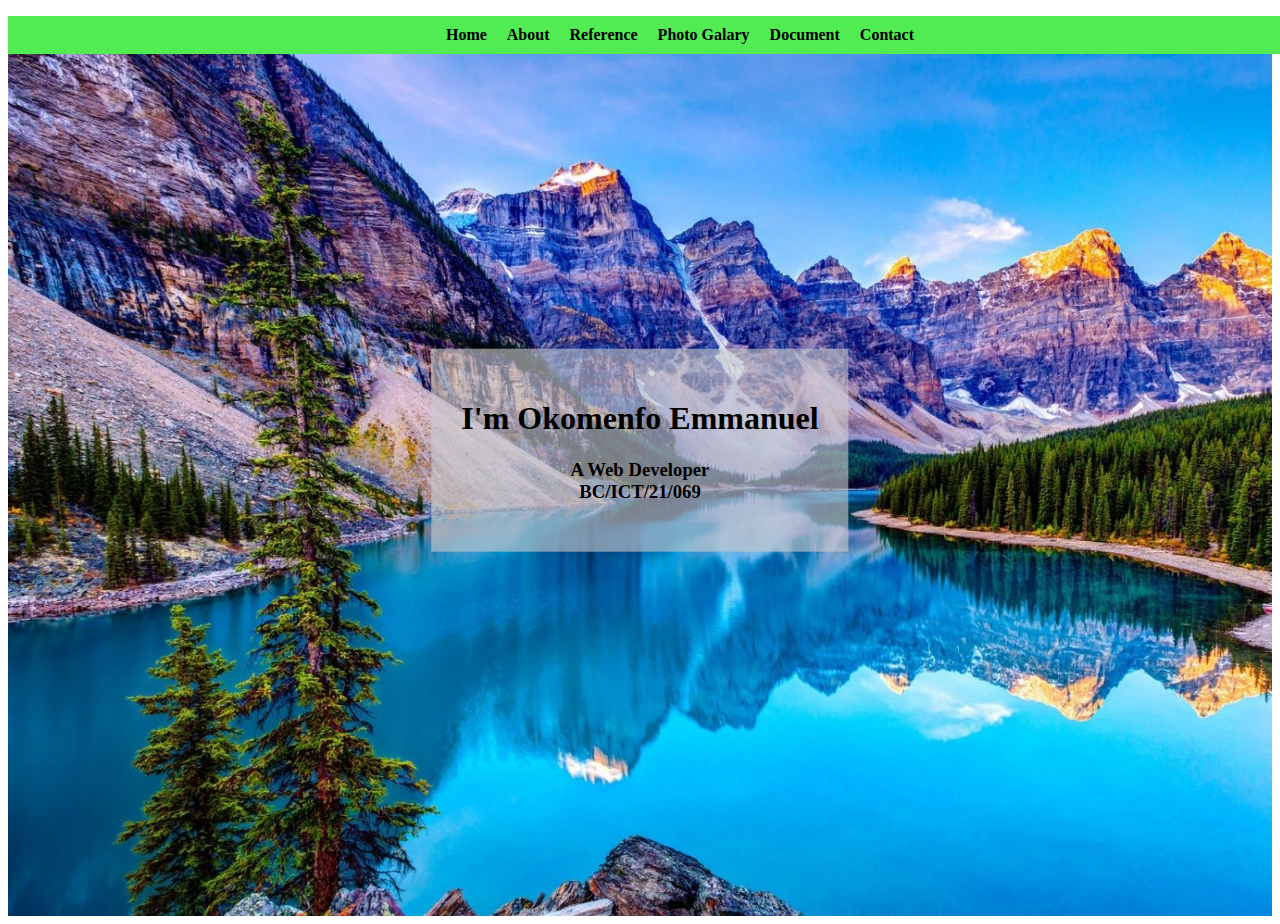
<file: index.html>
<!DOCTYPE html>
<html lang="en">
<head>
   <meta charset="UTF-8">
   <meta http-equiv="X-UA-Compatible" content="IE=edge">
   <meta name="viewport" content="width=device-width, initial-scale=1.0">
   <link rel="stylesheet" href="style.css">
        <title>My Page</title>
    </head>
   <style>
      header{
      width: 100%;
      height: 100vh;
        background-image: url(/images/th\ \(2\).jpg);
        background-repeat: no-repeat;
        background-size: cover;

      }
      .sub-title{
         background-color: rgba(201, 202, 204, 0.612);
         position: absolute;
         top: 50%;
         left: 50%;
         transform: translate(-50%, -50%);
         padding: 30px;
      }
      h1, h3{
         color: rgb(0, 0, 0);
         text-align: center;
      }

   </style>
    <body>
      <header>
         <div class ="nav">
      
            <ul>
            <li><a href ="/index.html"> Home</a></li>  
            <li><a href ="/html/about.html"> About</a></li> 
            <li><a href ="/html/reference.html"> Reference</a></li> 
            <li><a href ="/html/photo galary.html"> Photo Galary</a></li> 
            <li><a href ="/html/document.html"> Document</a></li> 
            <li><a href ="/html/contact.html"> Contact</a></li> 
            </ul>
         </div>
         <div class="sub-title">
<h1> I'm Okomenfo Emmanuel</h1>
         <h3>A Web Developer<br>BC/ICT/21/069</h3>
         </div>
         
      </header>

      <main>

      </main>
    
    </body>
</html>
</file>
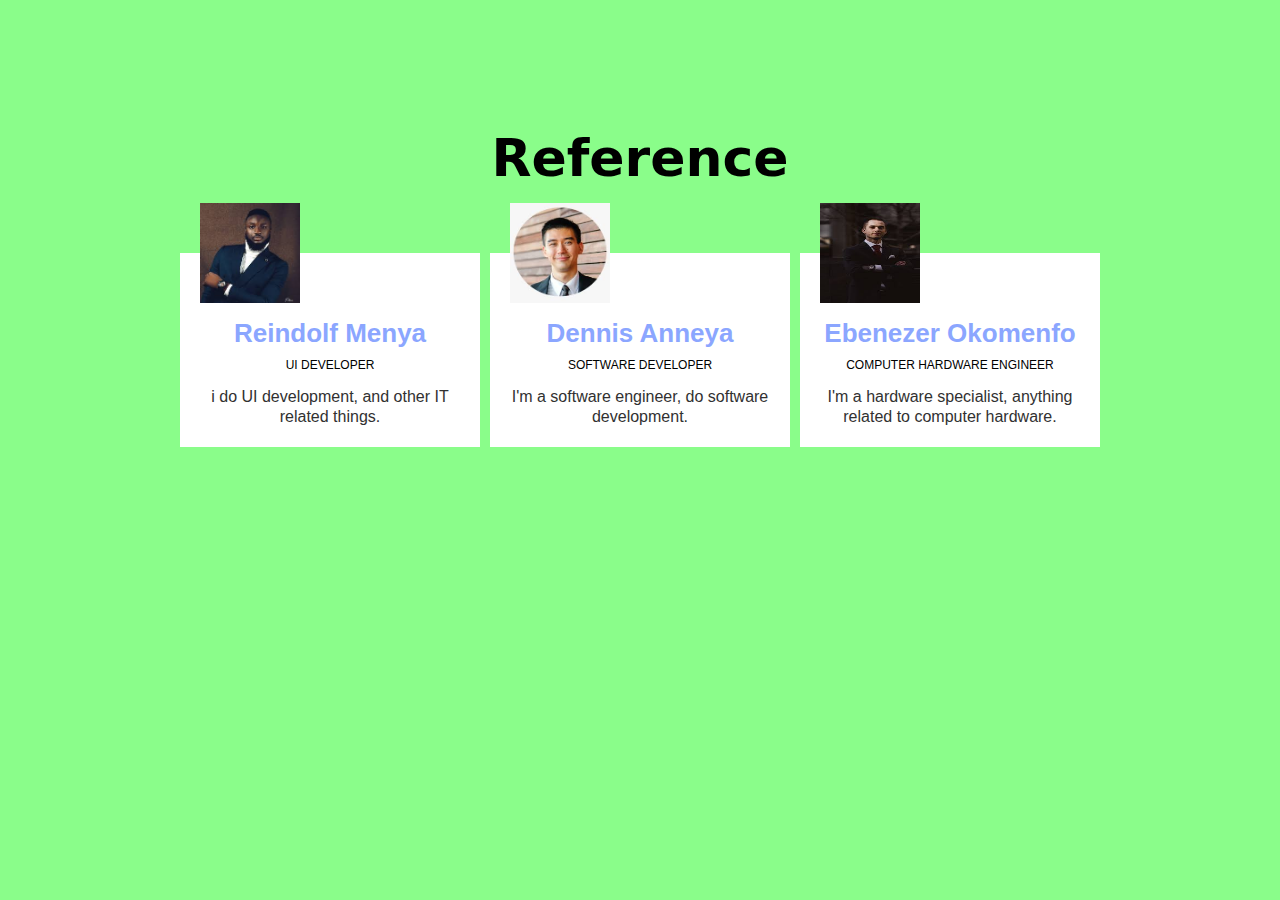
<file: reference.html>
<!DOCTYPE html>
<html>
    <head>
        <title>referenece</title>
    </head>
    <style>
     *{
        margin:0;
        padding:0;
        box-sizing: border-box;
     }
     body{
        background: rgb(138, 253, 138);
        font-family: sans-serif;
     }  
     .wrapper{
        margin-top: 10%;
     }
     .wrapper h1{
      font-family: system-ui, -apple-system, BlinkMacSystemFont, 'Segoe UI', Roboto, Oxygen, Ubuntu, Cantarell, 'Open Sans', 'Helvetica Neue', sans-serif;
      font-size: 52px;
      margin-bottom:60px ;
      text-align: center;
     }
     .team{
        display:flex;
        justify-content: center;
        text-align: center;
        width:auto;
     }
     .referer{
      background:white;
      margin-bottom: 50px; 
      width:300px;
      margin: 5px;
      padding: 20px;
      line-height: 20px;
      color: rgb(49, 49, 49);
      position: relative;
     }
     .referer h3{
        
        font-size:26px;
        margin-top: 50px;
       color: rgb(139, 166, 255)
    }
    .role{
        color:black;
        font-size:12px;
        text-transform: uppercase;
        margin:12px 0;

    }
    .team_img{
      border-radius: 50%;
      padding:0px;
      top:-50px;
      position:absolute; 
    }
    .team_img img{
        width:100px;
        height:100px;
    }
    


    </style>
    <body>
    <div class="wrapper">
        <h1>Reference</h1>
    
    <div class="team">
       <div class="referer">
        <div class="team_img">
            <img src="rm.jpeg" alt="team_image">
        </div>
        <h3>Reindolf Menya</h3>
        <p class="role">UI developer</p>
        <p>i do UI development, and other IT related things.</p>
       </div> 
       <div class="referer">
        <div class="team_img">
            <img src="dn.jpeg" alt="team_image">
        </div>
        <h3>Dennis Anneya</h3>
        <p class="role">SOFTWARE DEVELOPER</p>
        <p>I'm a software engineer, do software development.</p>
       </div>
       <div class="referer">
        <div class="team_img">
            <img src="eo.jpeg" alt="team_image">
        </div>
         <h3>Ebenezer Okomenfo</h3>
         <P class="role">Computer Hardware Engineer</P>
         <p>I'm a hardware specialist, anything related to computer hardware.</p>
       </div>

       </div> 
    </div>
    </body>
</html>
</file>
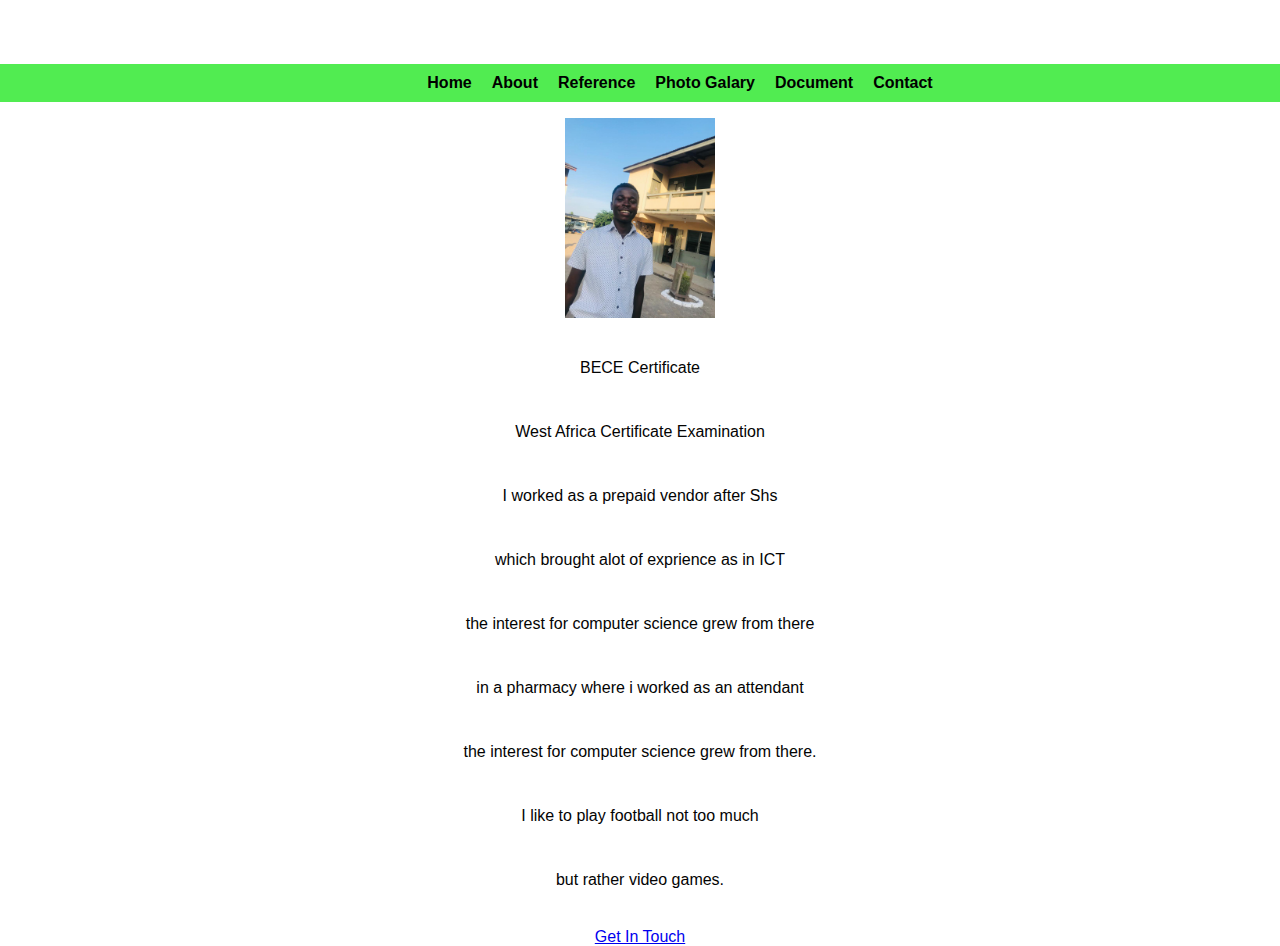
<file: html/about.html>
<!DOCTYPE html>
<html lang="en">
<head>
    <meta charset="UTF-8">
    <meta http-equiv="X-UA-Compatible" content="IE=edge">
    <meta name="viewport" content="width=device-width, initial-scale=1.0">
    <link rel="stylesheet" href="/style.css">
    <title>about</title>
    </head>
    <style> 
    body{
        text-align: center;
        font-size: medium;
        /* background: rgb(190, 189, 189); */
        border: 15px;
        padding:0;
        margin:0;
        box-sizing: border-box;
        background-position: 0 1000px;
        font-family: 'roboto',sans-serif;
         
    }
    .container{
       
        margin-top: 4rem;
    
        text-align: center;

    }
    h1{
        color:black;
        font-size:5rem;
        font-weight: 700;
        letter-spacing: 8px;
        margin-bottom: 2rem;
        background: rgb(255, 255, 255);
        border: 10px;
        border-radius: 20px;
        text-transform: capitalize;
    }
    h2{
     color:rgb(13, 13, 14);
     font-size: 4rem;
     background: rgb(240, 253, 126);
     border-radius: 15px;
    }
    .image{
        display: flex;
        justify-content: center;
        align-items: center;
        width: 100%;

    }
    .image img{
        width: 150px;
    }
    p{
        
        color: rgb(3, 3, 3);
        line-height: 2rem;
        margin-bottom: 2rem;

    }
    h3{
        border-radius: 20px;
        background: rgb(255, 84, 84);
    }

     .image a{
         background:rgb(5, 5, 5);
         border-radius: 5px;
     }

    </style>
    <div class="container">
    <body>
        <div class ="nav">
      
            <ul>
            <li><a href ="/index.html"> Home</a></li>  
            <li><a href ="/html/about.html"> About</a></li> 
            <li><a href ="/html/reference.html"> Reference</a></li>  
            <li><a href ="/html/photo galary.html"> Photo Galary</a></li> 
            <li><a href ="/html/document.html"> Document</a></li> 
            <li><a href ="/html/contact.html"> Contact</a></li> 
            </ul>
         </div>
   
        
        <div class="image">
            <img src="/images/gal3.jpeg">
        </div>
        <br><p>BECE Certificate</p>
        <p>West Africa Certificate Examination</p>
        <p>I worked as a prepaid vendor after Shs</p>
        <p>which brought alot of exprience as in ICT</p>
        <p>the interest for computer science grew from there</p>
        <p>in a pharmacy where i worked as an attendant</p>
        <p>the interest for computer science grew from there.</p>
        <p>I like to play football not too much</p>
        <p>but rather video games.</p>
        <a href="*" class="btn"> Get In Touch</a>
    </div>
    </body>
</html>
</file>
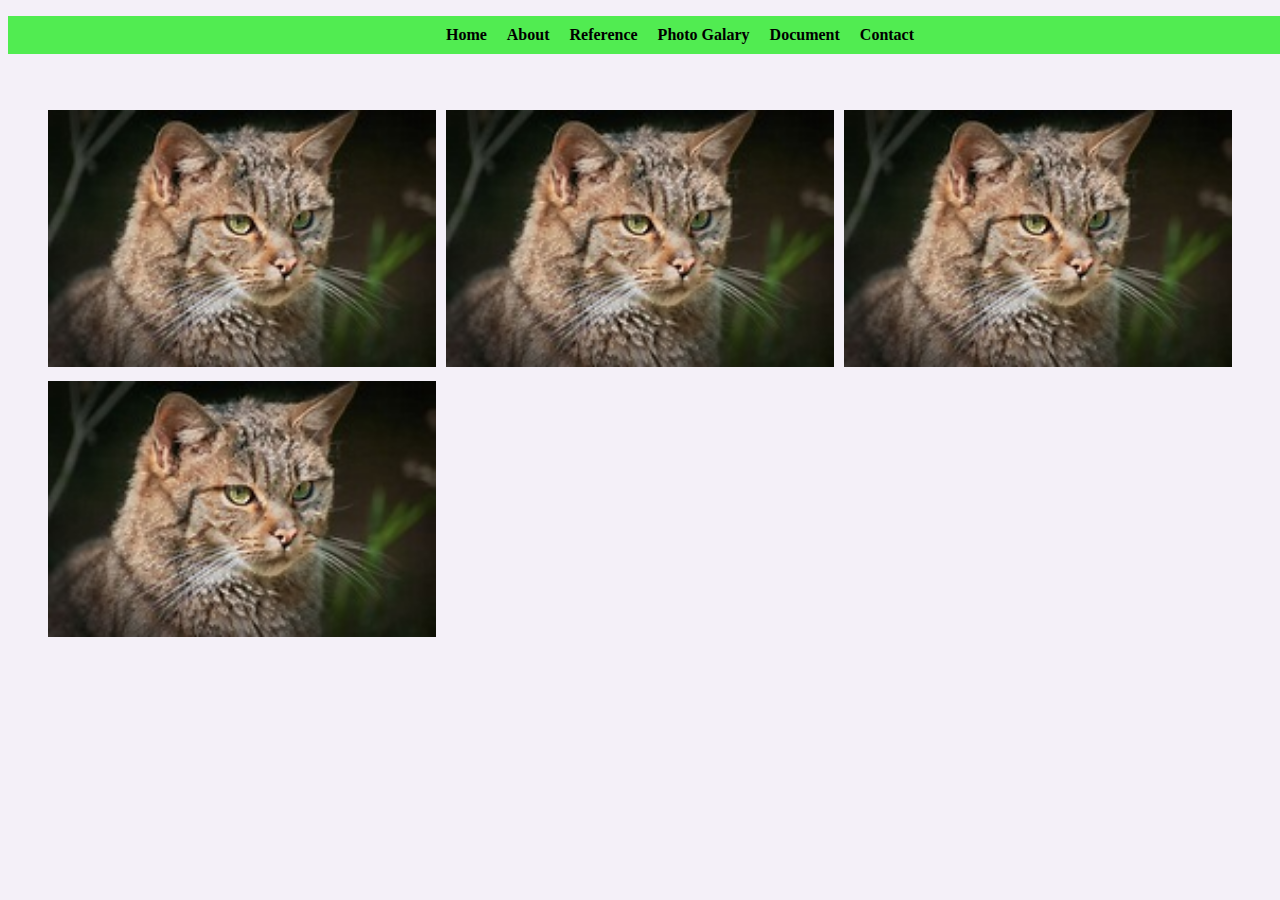
<file: html/document.html>
<!DOCTYPE html>
<html lang="en">
<head>
  <meta charset="UTF-8">
  <meta http-equiv="X-UA-Compatible" content="IE=edge">
  <meta name="viewport" content="width=device-width, initial-scale=1.0">
  <title>Document</title>
  <link rel="stylesheet" href="/style.css">
</head>
<style>
  body{
    background: rgb(244, 240, 248);
  }
  .doc-container{
    display: grid;
    grid-template-columns: repeat(3,1fr);
    gap: 10px;
    /* background: red; */
    padding: 40px ;
  }
.image img{
  width: 100%;
}
</style>
<body>
  <div class ="nav">
      
    <ul>
    <li><a href ="/index.html"> Home</a></li>  
    <li><a href ="/html/about.html"> About</a></li> 
    <li><a href ="#"> Reference</a></li> 
    <li><a href ="/html/photo galary.html"> Photo Galary</a></li> 
    <li><a href ="/html/document.html"> Document</a></li> 
    <li><a href ="/html/contact.html"> Contact</a></li> 
    </ul>
 </div>
  
  <div class="doc-container">
    <div class="image">
      <img src="/images/cat.jpg" alt="">
    </div>
    <div class="image">
      <img src="/images/cat.jpg" alt="">
    </div>
    <div class="image">
      <img src="/images/cat.jpg" alt="">
    </div>
    <div class="image">
      <img src="/images/cat.jpg" alt="">
    </div>
  </div>
</body>
</html>
</file>
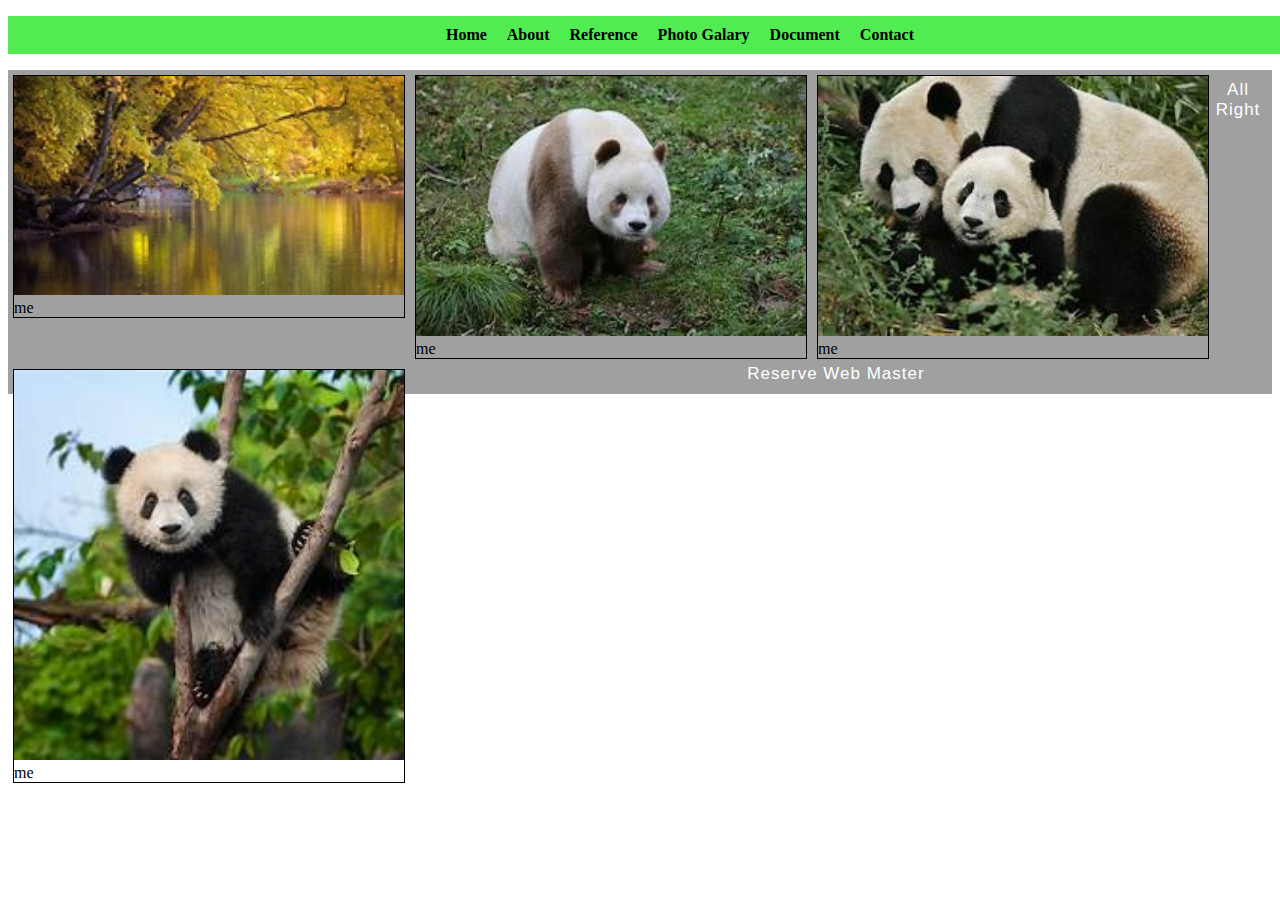
<file: html/photo galary.html>
<!DOCTYPE html>
<html lang="en">
<head>
    <meta charset="UTF-8">
    <meta http-equiv="X-UA-Compatible" content="IE=edge">
    <meta name="viewport" content="width=device-width, initial-scale=1.0">
    <link rel="stylesheet" href="/style.css">
    <title>galary</title>
</head>
<style>
.container{
 background:white; 
}
.galary {
 margin:5px;
 border:1px solid; 
 float:left;
 width: 390px; 
}
.galary img{
 width: 100%; 
 height: auto;  
}
.desc{
 padding:15px;
 text-align: center;  

}
.footer{
    padding: 10px;
    font-size: 17px;
    font-family: bold;
    text-align: center;
    background: rgb(159, 160, 159);
    color: white ;
    font-family: Arial, Helvetica, sans-serif ;
    letter-spacing: 1px;

}
</style>
<body>
    <div class ="nav">
      
        <ul>
        <li><a href ="/index.html"> Home</a></li>  
        <li><a href ="/html/about.html"> About</a></li> 
        <li><a href ="/html/reference.html"> Reference</a></li> 
        <li><a href ="/html/photo galary.html"> Photo Galary</a></li> 
        <li><a href ="/html/document.html"> Document</a></li> 
        <li><a href ="/html/contact.html"> Contact</a></li> 
        </ul>
     </div>
    <div class ="container">
        <div class="galary">
        <img src ="/images/th (1).jpg">
        <div class="decs">me</div>
        </div>
        <div class="galary">
            <img src ="/images/th (9).jpg">
            <div class="decs">me</div>
            </div>
            <div class="galary">
                <img src ="/images/th (8).jpg">
                <div class="decs">me</div>
                </div>
                <div class="galary">
                    <img src ="/images/th (7).jpg">
                    <div class="decs">me</div>
                    </div>
                    
                        </div>   
   
    <footer>
        <div class="footer">   All Right Reserve Web Master</div>
     
    </footer>
</body>
</html>
</file>
<file: style.css>
.nav ul{
  width: 100%;
  display: flex;
  justify-content: center;
  align-items: center;
    background:rgb(81, 236, 81);
}
.nav li{
  display: inline-block;
  padding: 10px ;



}
.nav a{
  text-decoration: none;
  list-style: none;
  color: #000;
  font-weight: bolder;
  
}



/* 
     .nav{
      width:150%;
      background: #050505;
      height: 80px;
      text-align: center(30%);
      border-radius: 20x;
    ;
   }
   ul{
     list-style: none; 
     padding:0;
     margin:0;
     position:absolute;
   }
   ul li{
      float:left;
      margin-top:20px;
      text-align: center;
   }
   ul li a{
    width: 100x; 
    color:#fff;
    display:inline-block;
    text-decoration: none; 
    font-size: 17px;
    text-align: center;
    padding:15px;
    border-radius: 25px;
    font-family: helvetica;
    font-weight: bold;
    transition:o.4s;
    margin: 5px;

 ;
   }
   a:hover{
    background: #555454; 
    transition: 1.0ms; 
   }
   ul li ul {
    background: #000033;  
   }
   ul li ul li {
      float: none;
   }
   ul li ul{
     display: none; 
   }
   ul li:hover ul {
    display:block;  
   }
   nav{
    height: 80px;
    width:100%;
    background: black;
   }

   */
</file>
